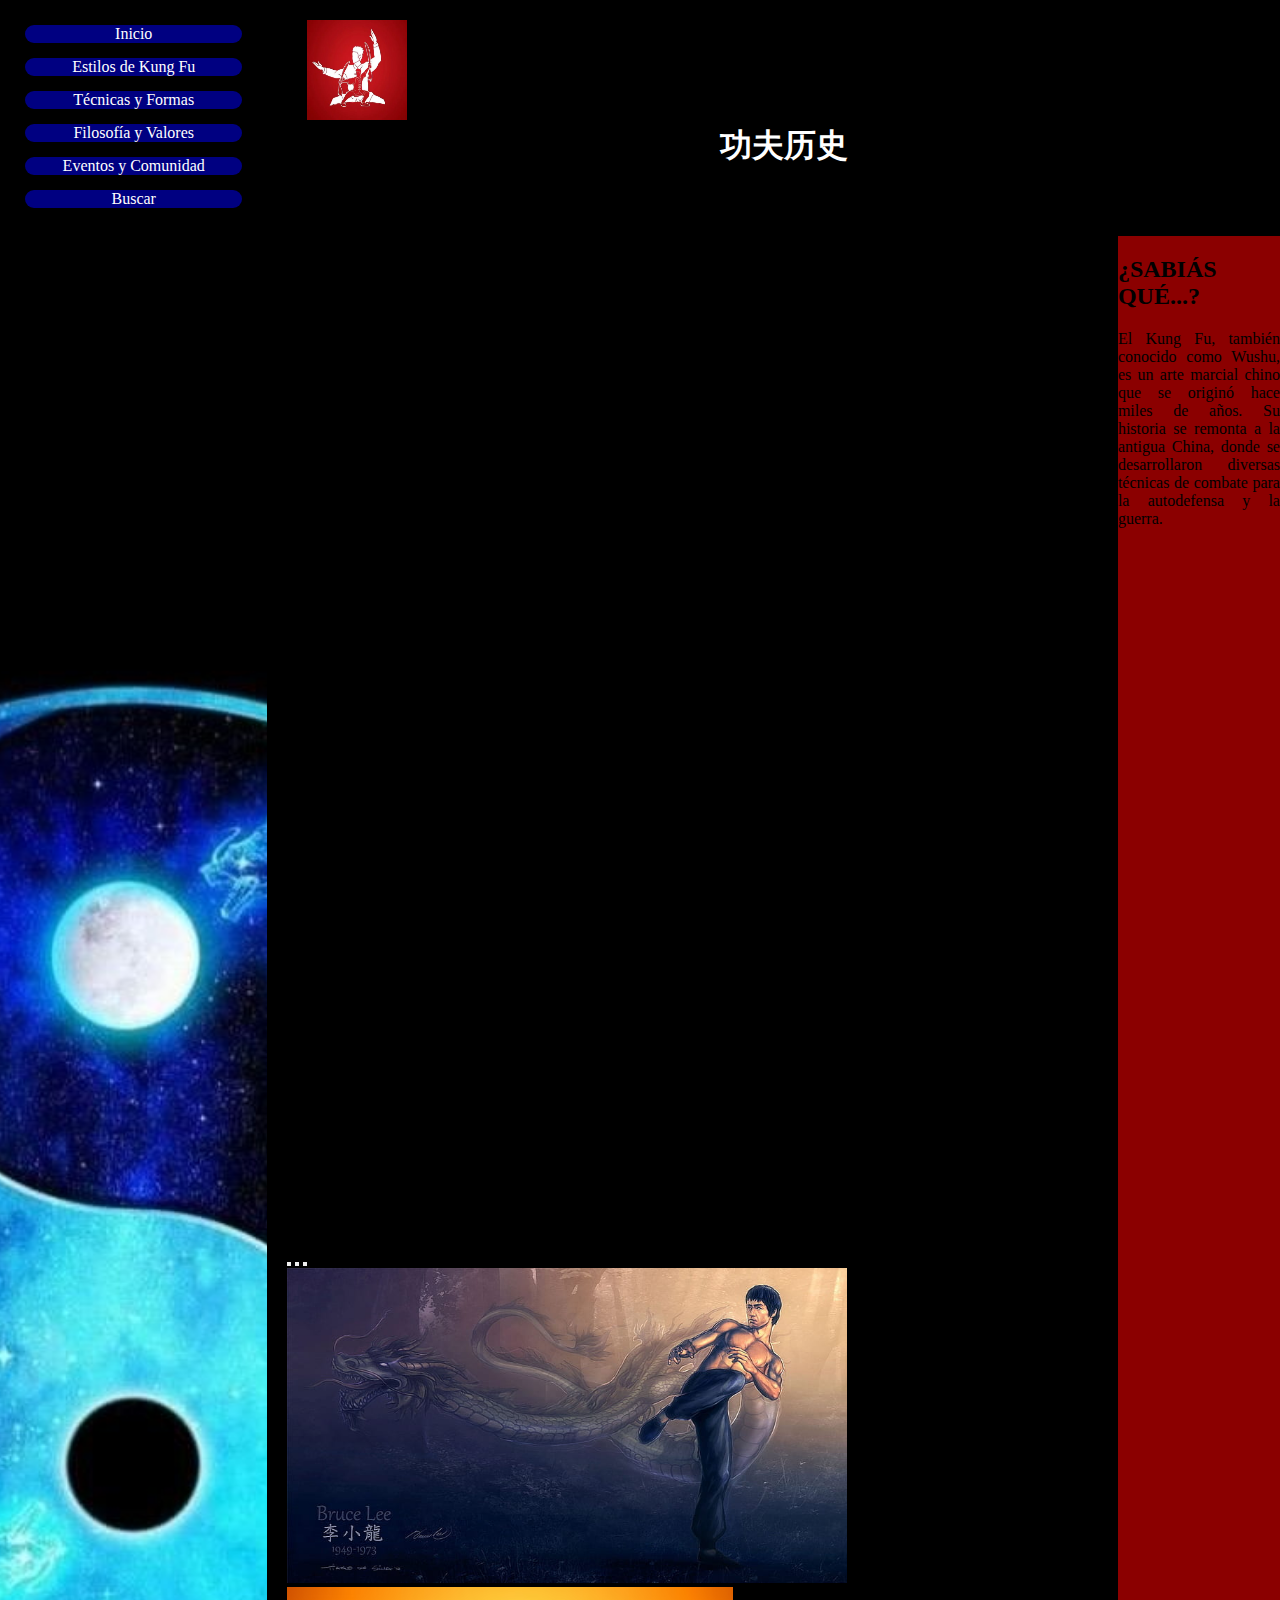
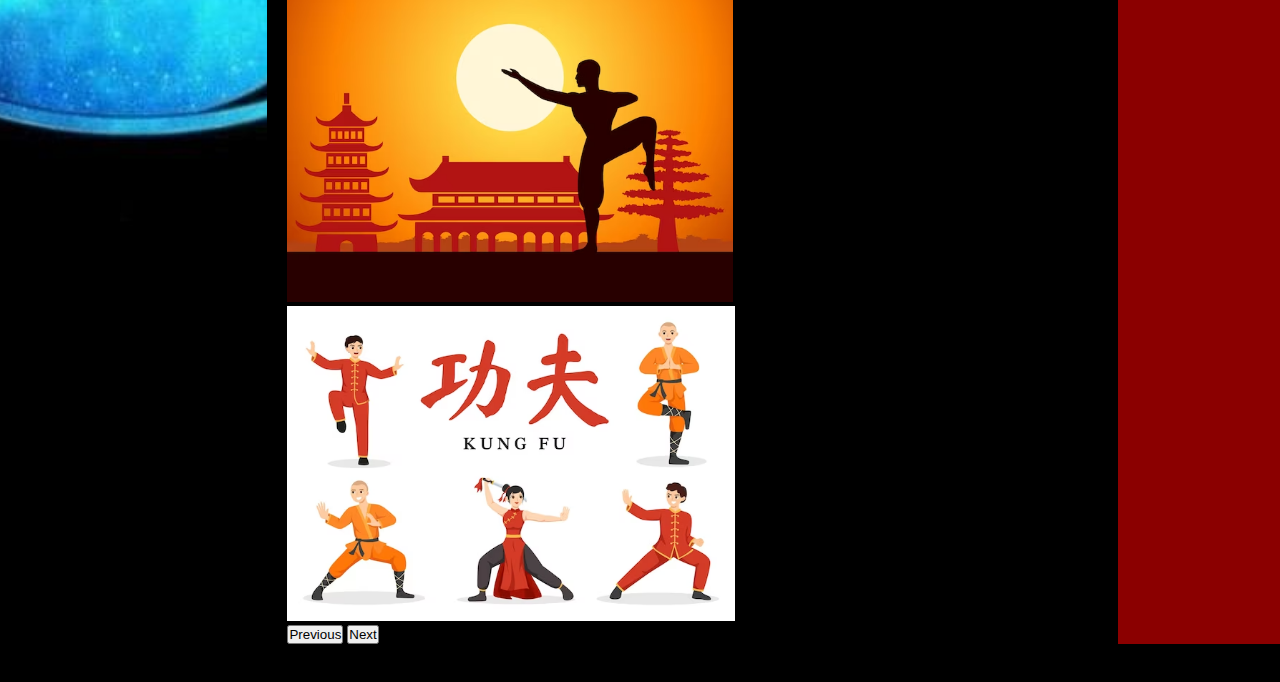
<file: index.html>
<!DOCTYPE html>
<html lang="en">
  <head>
    <meta charset="UTF-8" />
    <meta name="viewport" content="width=device-width, initial-scale=1.0" />

    <!-- Bootstrap CSS-->
    <link
      href="https://cdn.jsdelivr.net/npm/bootstrap@5.3.0/dist/css/bootstrap.min.css"
      rel="stylesheet"
      integrity="sha384-9ndCyUaIbzAi2FUVXJi0CjmCapSmO7SnpJef0486qhLnuZ2cdeRhO02iuK6FUUVM"
      crossorigin="anonymous"
    />
    <!-- Estilo de csss -->
    <link rel="stylesheet" href="./css/estilo-pre-entrega2.css" />
    <title>PreEntrega2Villanueva</title>
  </head>
  <body>
    <header class="container-fluid quitarScroll">
      <div class="row h-100 w-100">
        <!-- <div class=""> -->
        <img
          id="Logo"
          class="col-5 ps-5 d-flex justify-content-center align-items-center"
          src="./assets/espadas.webp"
          alt="Logo"
        />
        <!-- </div> -->
        <div
          class="col 7 row h-100 col d-flex justify-content-center align-items-center"
        >
          <h1 class="col-12 text-center">功夫历史</h1>
          <h2 class="col-12 text-center text-white">HISTORIA DEL KUNG FU</h2>
        </div>
      </div>
    </header>
    <nav>
      <ul>
        <li class="colorNav">
          <a class="text-decoration-none" href="./index.html">Inicio</a>
        </li>
        <li class="colorNav">
          <a href="./pages/estilos-del-kung-fu.html">Estilos de Kung Fu</a>
        </li>
        <li class="colorNav">
          <a href="./pages/tecnicas-formas.html">Técnicas y Formas</a>
        </li>
        <li class="colorNav">
          <a href="./pages/filosofia-valores.html">Filosofía y Valores</a>
        </li>
        <li class="colorNav">
          <a href="./pages/eventos-comunidad.html">Eventos y Comunidad</a>
        </li>
        <li class="colorNav">Buscar</li>
      </ul>
    </nav>
    <main>
      <!-- Primera section -->

      <section class="container px-15">
        <div class="row">
          <div class="col">
            <p
              class="d-flex align-baseline text-justify text-white centrarSection1"
            >
              En esta sección, profundiza en la fascinante historia del kung fu.
              Explora sus orígenes legendarios en los monasterios budistas de
              Shaolin, donde los monjes desarrollaron el arte marcial para
              protegerse y mantener la salud física y mental. Describe cómo el
              kung fu se extendió por toda China y se diversificó en una amplia
              gama de estilos a lo largo del tiempo. Puedes incluir información
              sobre figuras históricas importantes, como Bodhidharma y Zhang
              Sanfeng, cuyas contribuciones influyeron en el desarrollo del kung
              fu.
            </p>
          </div>
        </div>
      </section>

      <!-- Segundo carrusel -->
      <section id="carouselExampleCaptions" class="carousel slide">
        <div class="carousel-indicators">
          <button
            type="button"
            data-bs-target="#carouselExampleCaptions"
            data-bs-slide-to="0"
            class="active"
            aria-current="true"
            aria-label="Slide 1"
          ></button>
          <button
            type="button"
            data-bs-target="#carouselExampleCaptions"
            data-bs-slide-to="1"
            aria-label="Slide 2"
          ></button>
          <button
            type="button"
            data-bs-target="#carouselExampleCaptions"
            data-bs-slide-to="2"
            aria-label="Slide 3"
          ></button>
        </div>
        <div class="carousel-inner">
          <div class="carousel-item active carretePosicion">
            <img
              src="./assets/bruceLee.jpg"
              class="w-100 carreteDimension"
              alt="..."
            />
            <!-- <div class="carousel-caption d-none d-md-block">
              <h5>First slide label</h5>
              <p>
                Some representative placeholder content for the first slide.
              </p>
            </div> -->
          </div>
          <div class="carousel-item carretePosicion">
            <img
              src="./assets/kungfu1.png"
              class="d-block w-100 carreteDimension"
              alt="..."
            />
            <!-- <div class="carousel-caption d-none d-md-block">
              <h5>Second slide label</h5>
              <p>
                Some representative placeholder content for the second slide.
              </p>
            </div> -->
          </div>
          <div class="carousel-item carretePosicion">
            <img
              src="./assets/ilustracion-kung-fu-personas-que-muestran-arte-marcial-deportivo-chino-plantillas-dibujadas-mano-dibujos-animados_2175-11846.avif"
              class="d-block w-100 carreteDimension"
              alt="..."
            />
            <!-- <div class="carousel-caption d-none d-md-block">
              <h5>Third slide label</h5>
              <p>
                Some representative placeholder content for the third slide.
              </p>
            </div> -->
          </div>
        </div>
        <button
          class="carousel-control-prev"
          type="button"
          data-bs-target="#carouselExampleCaptions"
          data-bs-slide="prev"
        >
          <span class="carousel-control-prev-icon" aria-hidden="true"></span>
          <span class="visually-hidden">Previous</span>
        </button>
        <button
          class="carousel-control-next"
          type="button"
          data-bs-target="#carouselExampleCaptions"
          data-bs-slide="next"
        >
          <span class="carousel-control-next-icon" aria-hidden="true"></span>
          <span class="visually-hidden">Next</span>
        </button>
      </section>

      <aside class="container border">
        <div class="row">
          <div class="col">
            <h2 class="d-flex text-center text-white centrarAside">
              ¿SABIÁS QUÉ...?
            </h2>
            <p class="d-flex text-center text-white centrarAside">
              El Kung Fu, también conocido como Wushu, es un arte marcial chino
              que se originó hace miles de años. Su historia se remonta a la
              antigua China, donde se desarrollaron diversas técnicas de combate
              para la autodefensa y la guerra.
            </p>
          </div>
        </div>
      </aside>
    </main>

    <footer>
      <p class="text-white justify-content-start">
        © 2023 Abi Villanueva. Todos los derechos reservados
      </p>
    </footer>

    <!-- Bootstrap JavaScript -->
    <script
      src="https://cdn.jsdelivr.net/npm/bootstrap@5.3.0/dist/js/bootstrap.bundle.min.js"
      integrity="sha384-geWF76RCwLtnZ8qwWowPQNguL3RmwHVBC9FhGdlKrxdiJJigb/j/68SIy3Te4Bkz"
      crossorigin="anonymous"
    ></script>
  </body>
</html>
</file>
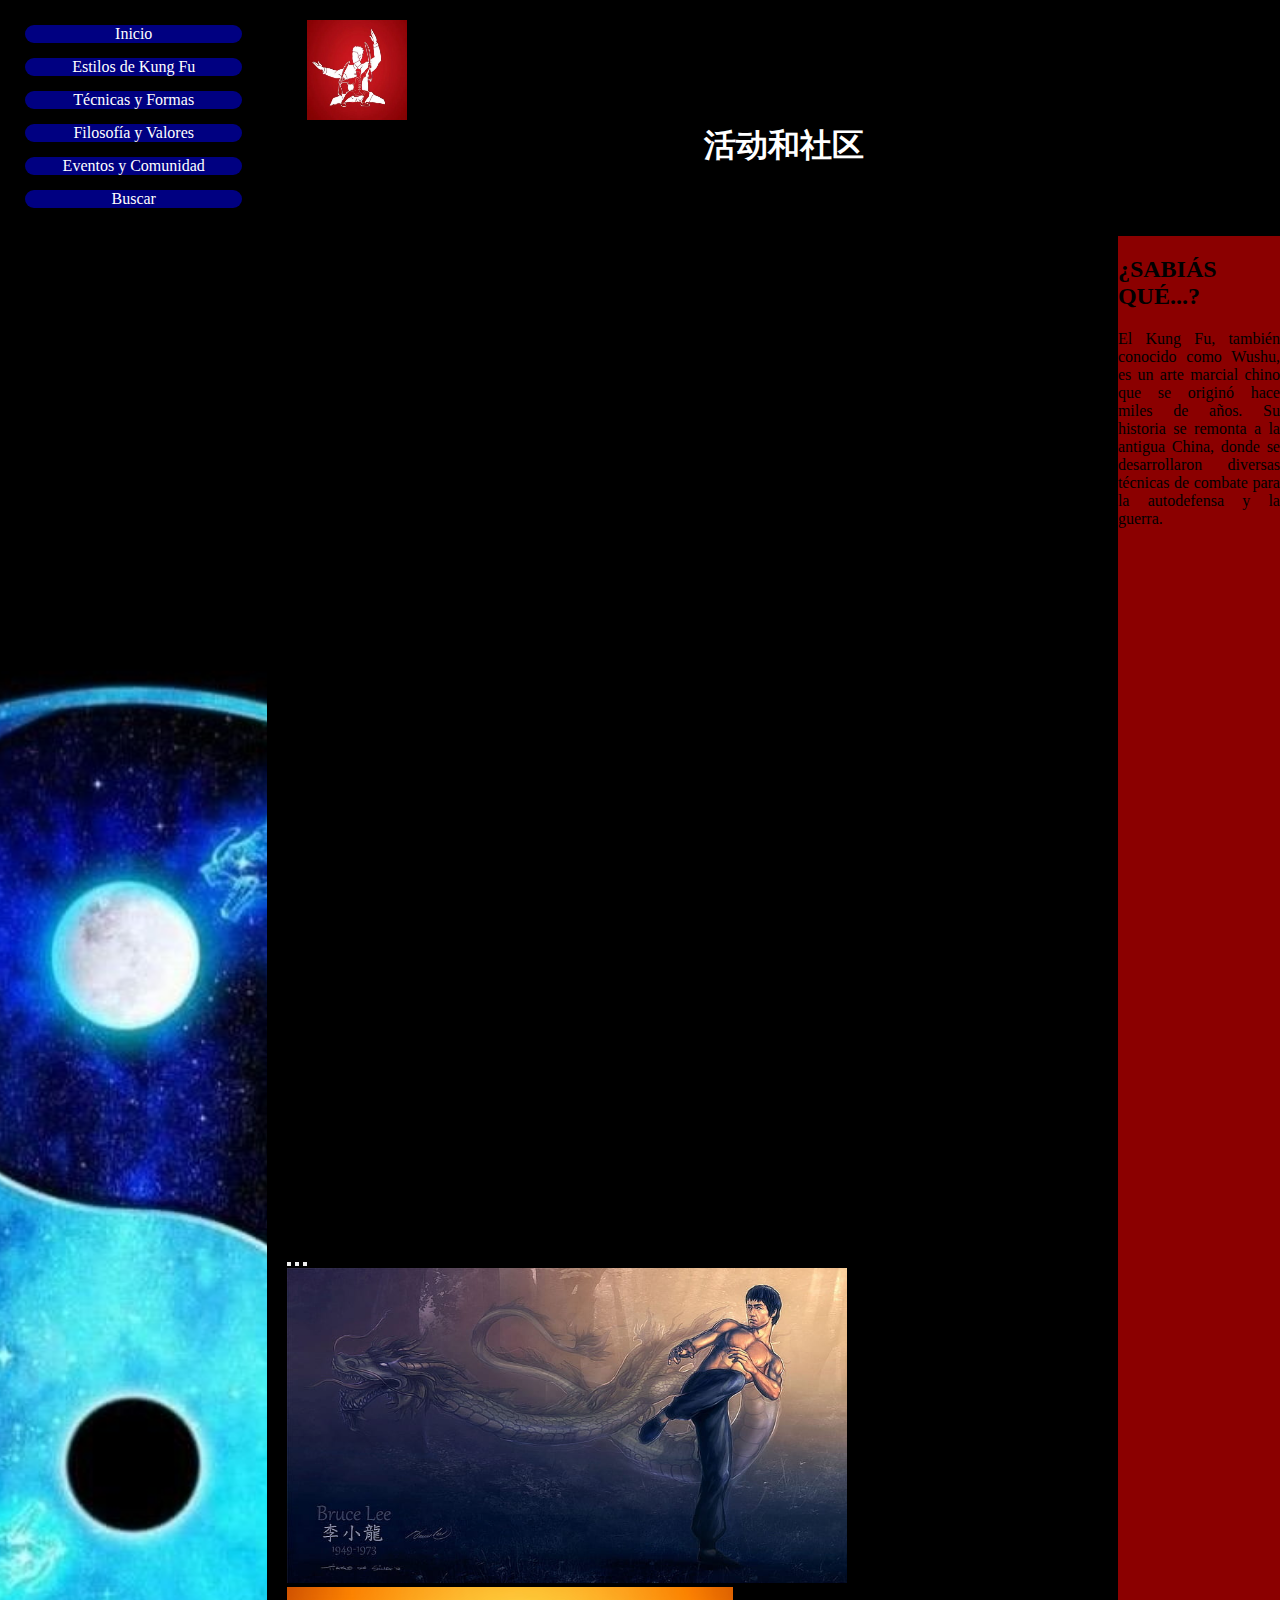
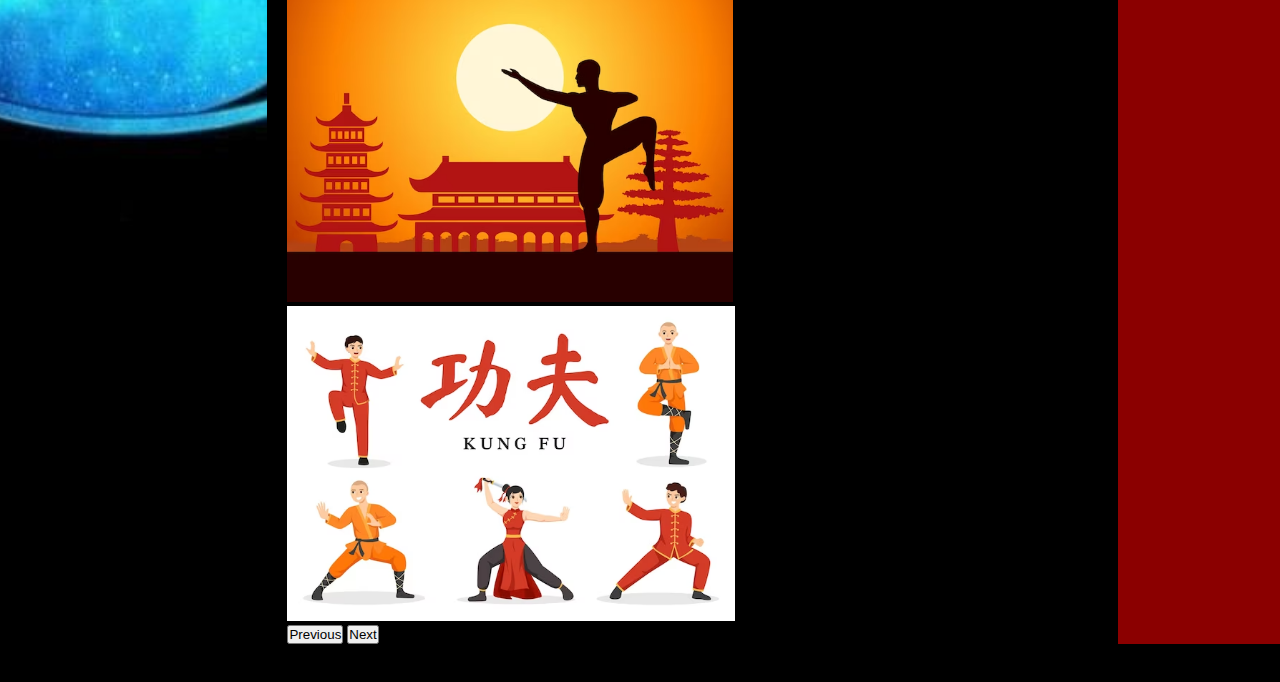
<file: pages/eventos-comunidad.html>
<!DOCTYPE html>
<html lang="en">
  <head>
    <meta charset="UTF-8" />
    <meta name="viewport" content="width=device-width, initial-scale=1.0" />

    <!-- Bootstrap CSS-->
    <link
      href="https://cdn.jsdelivr.net/npm/bootstrap@5.3.0/dist/css/bootstrap.min.css"
      rel="stylesheet"
      integrity="sha384-9ndCyUaIbzAi2FUVXJi0CjmCapSmO7SnpJef0486qhLnuZ2cdeRhO02iuK6FUUVM"
      crossorigin="anonymous"
    />
    <!-- Estilo de csss -->
    <link rel="stylesheet" href="../css/estilo-pre-entrega2.css" />
    <title>PreEntrega2Villanueva</title>
  </head>
  <body>
    <header class="container-fluid quitarScroll">
      <div class="row h-100 w-100">
        <img
          id="Logo"
          class="col-5 d-flex justify-content-center align-items-center"
          src="../assets/espadas.webp"
          alt="Logo"
        />
        <div
          class="col 7 row h-100 col d-flex justify-content-center align-items-center"
        >
          <h1 class="col-12 text-center">活动和社区</h1>
          <h2 class="col-12 text-center text-white">EVENTOS Y COMUNIDAD</h2>
        </div>
      </div>
    </header>
    <nav>
      <ul>
        <li class="colorNav"><a href="../index.html">Inicio</a></li>
        <li class="colorNav">
          <a href="./estilos-del-kung-fu.html">Estilos de Kung Fu</a>
        </li>
        <li class="colorNav">
          <a href="./tecnicas-formas.html">Técnicas y Formas</a>
        </li>
        <li class="colorNav">
          <a href="./filosofia-valores.html">Filosofía y Valores</a>
        </li>
        <li class="colorNav">
          <a href="./eventos-comunidad.html">Eventos y Comunidad</a>
        </li>
        <li class="colorNav">Buscar</li>
      </ul>
    </nav>
    <main>
      <!-- Primera section -->

      <section class="container px-15">
        <div class="row">
          <div class="col">
            <p
              class="d-flex align-baseline text-justify text-white centrarSection1"
            >
              En esta sección, profundiza en la fascinante historia del kung fu.
              Explora sus orígenes legendarios en los monasterios budistas de
              Shaolin, donde los monjes desarrollaron el arte marcial para
              protegerse y mantener la salud física y mental. Describe cómo el
              kung fu se extendió por toda China y se diversificó en una amplia
              gama de estilos a lo largo del tiempo. Puedes incluir información
              sobre figuras históricas importantes, como Bodhidharma y Zhang
              Sanfeng, cuyas contribuciones influyeron en el desarrollo del kung
              fu.
            </p>
          </div>
        </div>
      </section>

      <!-- Segundo carrusel -->
      <section id="carouselExampleCaptions" class="carousel slide">
        <div class="carousel-indicators">
          <button
            type="button"
            data-bs-target="#carouselExampleCaptions"
            data-bs-slide-to="0"
            class="active"
            aria-current="true"
            aria-label="Slide 1"
          ></button>
          <button
            type="button"
            data-bs-target="#carouselExampleCaptions"
            data-bs-slide-to="1"
            aria-label="Slide 2"
          ></button>
          <button
            type="button"
            data-bs-target="#carouselExampleCaptions"
            data-bs-slide-to="2"
            aria-label="Slide 3"
          ></button>
        </div>
        <div class="carousel-inner">
          <div class="carousel-item active carretePosicion">
            <img
              src="../assets/bruceLee.jpg"
              class="w-100 carreteDimension"
              alt="..."
            />
            <!-- <div class="carousel-caption d-none d-md-block">
              <h5>First slide label</h5>
              <p>
                Some representative placeholder content for the first slide.
              </p>
            </div> -->
          </div>
          <div class="carousel-item carretePosicion">
            <img
              src="../assets/kungfu1.png"
              class="d-block w-100 carreteDimension"
              alt="..."
            />
            <!-- <div class="carousel-caption d-none d-md-block">
              <h5>Second slide label</h5>
              <p>
                Some representative placeholder content for the second slide.
              </p>
            </div> -->
          </div>
          <div class="carousel-item carretePosicion">
            <img
              src="../assets/ilustracion-kung-fu-personas-que-muestran-arte-marcial-deportivo-chino-plantillas-dibujadas-mano-dibujos-animados_2175-11846.avif"
              class="d-block w-100 carreteDimension"
              alt="..."
            />
            <!-- <div class="carousel-caption d-none d-md-block">
              <h5>Third slide label</h5>
              <p>
                Some representative placeholder content for the third slide.
              </p>
            </div> -->
          </div>
        </div>
        <button
          class="carousel-control-prev"
          type="button"
          data-bs-target="#carouselExampleCaptions"
          data-bs-slide="prev"
        >
          <span class="carousel-control-prev-icon" aria-hidden="true"></span>
          <span class="visually-hidden">Previous</span>
        </button>
        <button
          class="carousel-control-next"
          type="button"
          data-bs-target="#carouselExampleCaptions"
          data-bs-slide="next"
        >
          <span class="carousel-control-next-icon" aria-hidden="true"></span>
          <span class="visually-hidden">Next</span>
        </button>
      </section>

      <aside class="container border">
        <div class="row">
          <div class="col">
            <h2 class="d-flex text-center text-white centrarAside">
              ¿SABIÁS QUÉ...?
            </h2>
            <p class="d-flex text-center text-white centrarAside">
              El Kung Fu, también conocido como Wushu, es un arte marcial chino
              que se originó hace miles de años. Su historia se remonta a la
              antigua China, donde se desarrollaron diversas técnicas de combate
              para la autodefensa y la guerra.
            </p>
          </div>
        </div>
      </aside>
    </main>

    <footer>
      <p class="text-white">
        © 2023 Abi Villanueva. Todos los derechos reservados
      </p>
    </footer>

    <!-- Bootstrap JavaScript -->
    <script
      src="https://cdn.jsdelivr.net/npm/bootstrap@5.3.0/dist/js/bootstrap.bundle.min.js"
      integrity="sha384-geWF76RCwLtnZ8qwWowPQNguL3RmwHVBC9FhGdlKrxdiJJigb/j/68SIy3Te4Bkz"
      crossorigin="anonymous"
    ></script>
  </body>
</html>
</file>
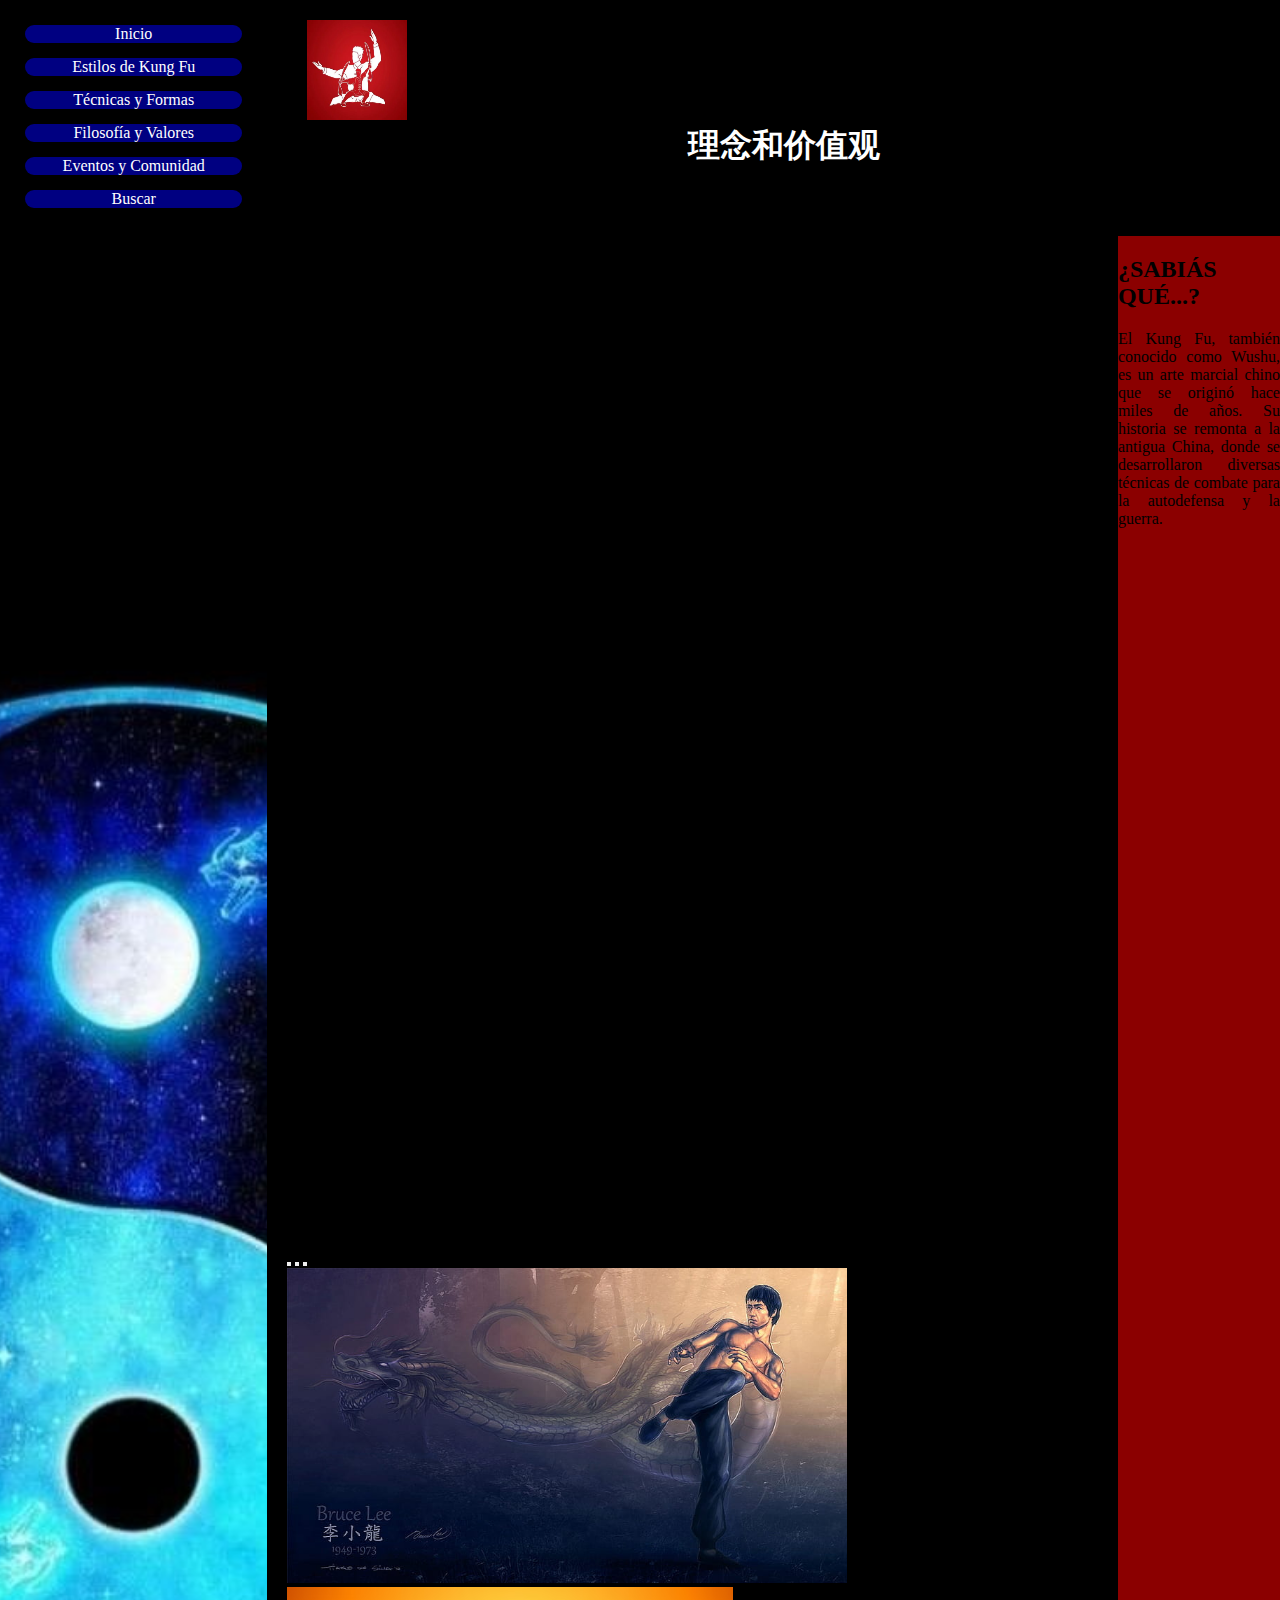
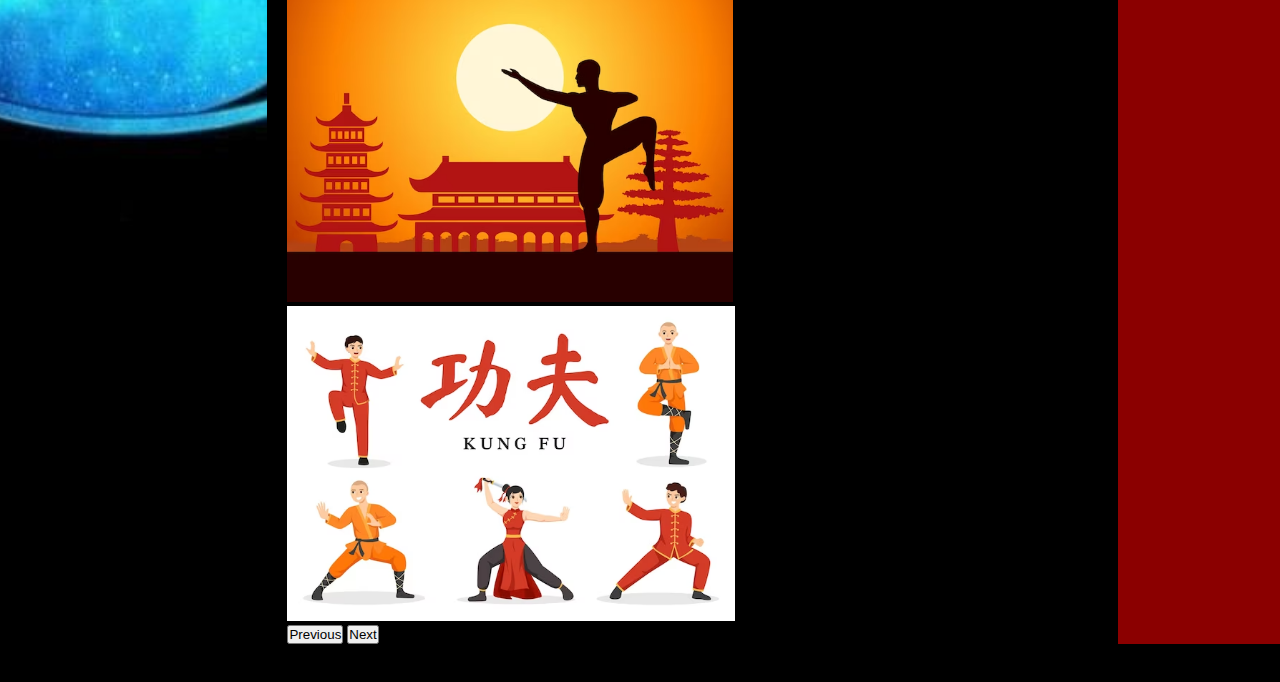
<file: pages/filosofia-valores.html>
<!DOCTYPE html>
<html lang="en">
  <head>
    <meta charset="UTF-8" />
    <meta name="viewport" content="width=device-width, initial-scale=1.0" />

    <!-- Bootstrap CSS-->
    <link
      href="https://cdn.jsdelivr.net/npm/bootstrap@5.3.0/dist/css/bootstrap.min.css"
      rel="stylesheet"
      integrity="sha384-9ndCyUaIbzAi2FUVXJi0CjmCapSmO7SnpJef0486qhLnuZ2cdeRhO02iuK6FUUVM"
      crossorigin="anonymous"
    />
    <!-- Estilo de csss -->
    <link rel="stylesheet" href="../css/estilo-pre-entrega2.css" />
    <title>PreEntrega2Villanueva</title>
  </head>
  <body>
    <header class="container-fluid quitarScroll">
      <div class="row h-100 w-100">
        <img
          id="Logo"
          class="col-5 d-flex justify-content-center align-items-center"
          src="../assets/espadas.webp"
          alt="Logo"
        />
        <div
          class="col 7 row h-100 col d-flex justify-content-center align-items-center"
        >
          <h1 class="col-12 text-center">理念和价值观</h1>
          <h2 class="col-12 text-center text-white">FILOSOFÍA Y VALORES</h2>
        </div>
      </div>
    </header>
    <nav>
      <ul>
        <li class="colorNav"><a href="../index.html">Inicio</a></li>
        <li class="colorNav">
          <a href="./estilos-del-kung-fu.html">Estilos de Kung Fu</a>
        </li>
        <li class="colorNav">
          <a href="./tecnicas-formas.html">Técnicas y Formas</a>
        </li>
        <li class="colorNav">
          <a href="./filosofia-valores.html">Filosofía y Valores</a>
        </li>
        <li class="colorNav">
          <a href="./eventos-comunidad.html">Eventos y Comunidad</a>
        </li>
        <li class="colorNav">Buscar</li>
      </ul>
    </nav>
    <main>
      <!-- Primera section -->

      <section class="container px-15">
        <div class="row">
          <div class="col">
            <p
              class="d-flex align-baseline text-justify text-white centrarSection1"
            >
              En esta sección, explora la filosofía detrás del kung fu y los
              valores que enfatiza. Habla sobre conceptos como la búsqueda de la
              armonía, el equilibrio entre el yin y el yang, la importancia de
              la auto-disciplina y la perseverancia en el entrenamiento. Discute
              cómo la práctica del kung fu puede trascender la lucha física y
              convertirse en una forma de cultivar la mente y el espíritu.
              Destaca la importancia del respeto hacia los maestros, compañeros
              de entrenamiento y hacia uno mismo.
            </p>
          </div>
        </div>
      </section>

      <!-- Segundo carrusel -->
      <section id="carouselExampleCaptions" class="carousel slide">
        <div class="carousel-indicators">
          <button
            type="button"
            data-bs-target="#carouselExampleCaptions"
            data-bs-slide-to="0"
            class="active"
            aria-current="true"
            aria-label="Slide 1"
          ></button>
          <button
            type="button"
            data-bs-target="#carouselExampleCaptions"
            data-bs-slide-to="1"
            aria-label="Slide 2"
          ></button>
          <button
            type="button"
            data-bs-target="#carouselExampleCaptions"
            data-bs-slide-to="2"
            aria-label="Slide 3"
          ></button>
        </div>
        <div class="carousel-inner">
          <div class="carousel-item active carretePosicion">
            <img
              src="../assets/bruceLee.jpg"
              class="w-100 carreteDimension"
              alt="..."
            />
            <!-- <div class="carousel-caption d-none d-md-block">
              <h5>First slide label</h5>
              <p>
                Some representative placeholder content for the first slide.
              </p>
            </div> -->
          </div>
          <div class="carousel-item carretePosicion">
            <img
              src="../assets/kungfu1.png"
              class="d-block w-100 carreteDimension"
              alt="..."
            />
            <!-- <div class="carousel-caption d-none d-md-block">
              <h5>Second slide label</h5>
              <p>
                Some representative placeholder content for the second slide.
              </p>
            </div> -->
          </div>
          <div class="carousel-item carretePosicion">
            <img
              src="../assets/ilustracion-kung-fu-personas-que-muestran-arte-marcial-deportivo-chino-plantillas-dibujadas-mano-dibujos-animados_2175-11846.avif"
              class="d-block w-100 carreteDimension"
              alt="..."
            />
            <!-- <div class="carousel-caption d-none d-md-block">
              <h5>Third slide label</h5>
              <p>
                Some representative placeholder content for the third slide.
              </p>
            </div> -->
          </div>
        </div>
        <button
          class="carousel-control-prev"
          type="button"
          data-bs-target="#carouselExampleCaptions"
          data-bs-slide="prev"
        >
          <span class="carousel-control-prev-icon" aria-hidden="true"></span>
          <span class="visually-hidden">Previous</span>
        </button>
        <button
          class="carousel-control-next"
          type="button"
          data-bs-target="#carouselExampleCaptions"
          data-bs-slide="next"
        >
          <span class="carousel-control-next-icon" aria-hidden="true"></span>
          <span class="visually-hidden">Next</span>
        </button>
      </section>

      <aside class="container border">
        <div class="row">
          <div class="col">
            <h2 class="d-flex text-center text-white centrarAside">
              ¿SABIÁS QUÉ...?
            </h2>
            <p class="d-flex text-center text-white centrarAside">
              El Kung Fu, también conocido como Wushu, es un arte marcial chino
              que se originó hace miles de años. Su historia se remonta a la
              antigua China, donde se desarrollaron diversas técnicas de combate
              para la autodefensa y la guerra.
            </p>
          </div>
        </div>
      </aside>
    </main>

    <footer>
      <p class="text-white">
        © 2023 Abi Villanueva. Todos los derechos reservados
      </p>
    </footer>

    <!-- Bootstrap JavaScript -->
    <script
      src="https://cdn.jsdelivr.net/npm/bootstrap@5.3.0/dist/js/bootstrap.bundle.min.js"
      integrity="sha384-geWF76RCwLtnZ8qwWowPQNguL3RmwHVBC9FhGdlKrxdiJJigb/j/68SIy3Te4Bkz"
      crossorigin="anonymous"
    ></script>
  </body>
</html>
</file>
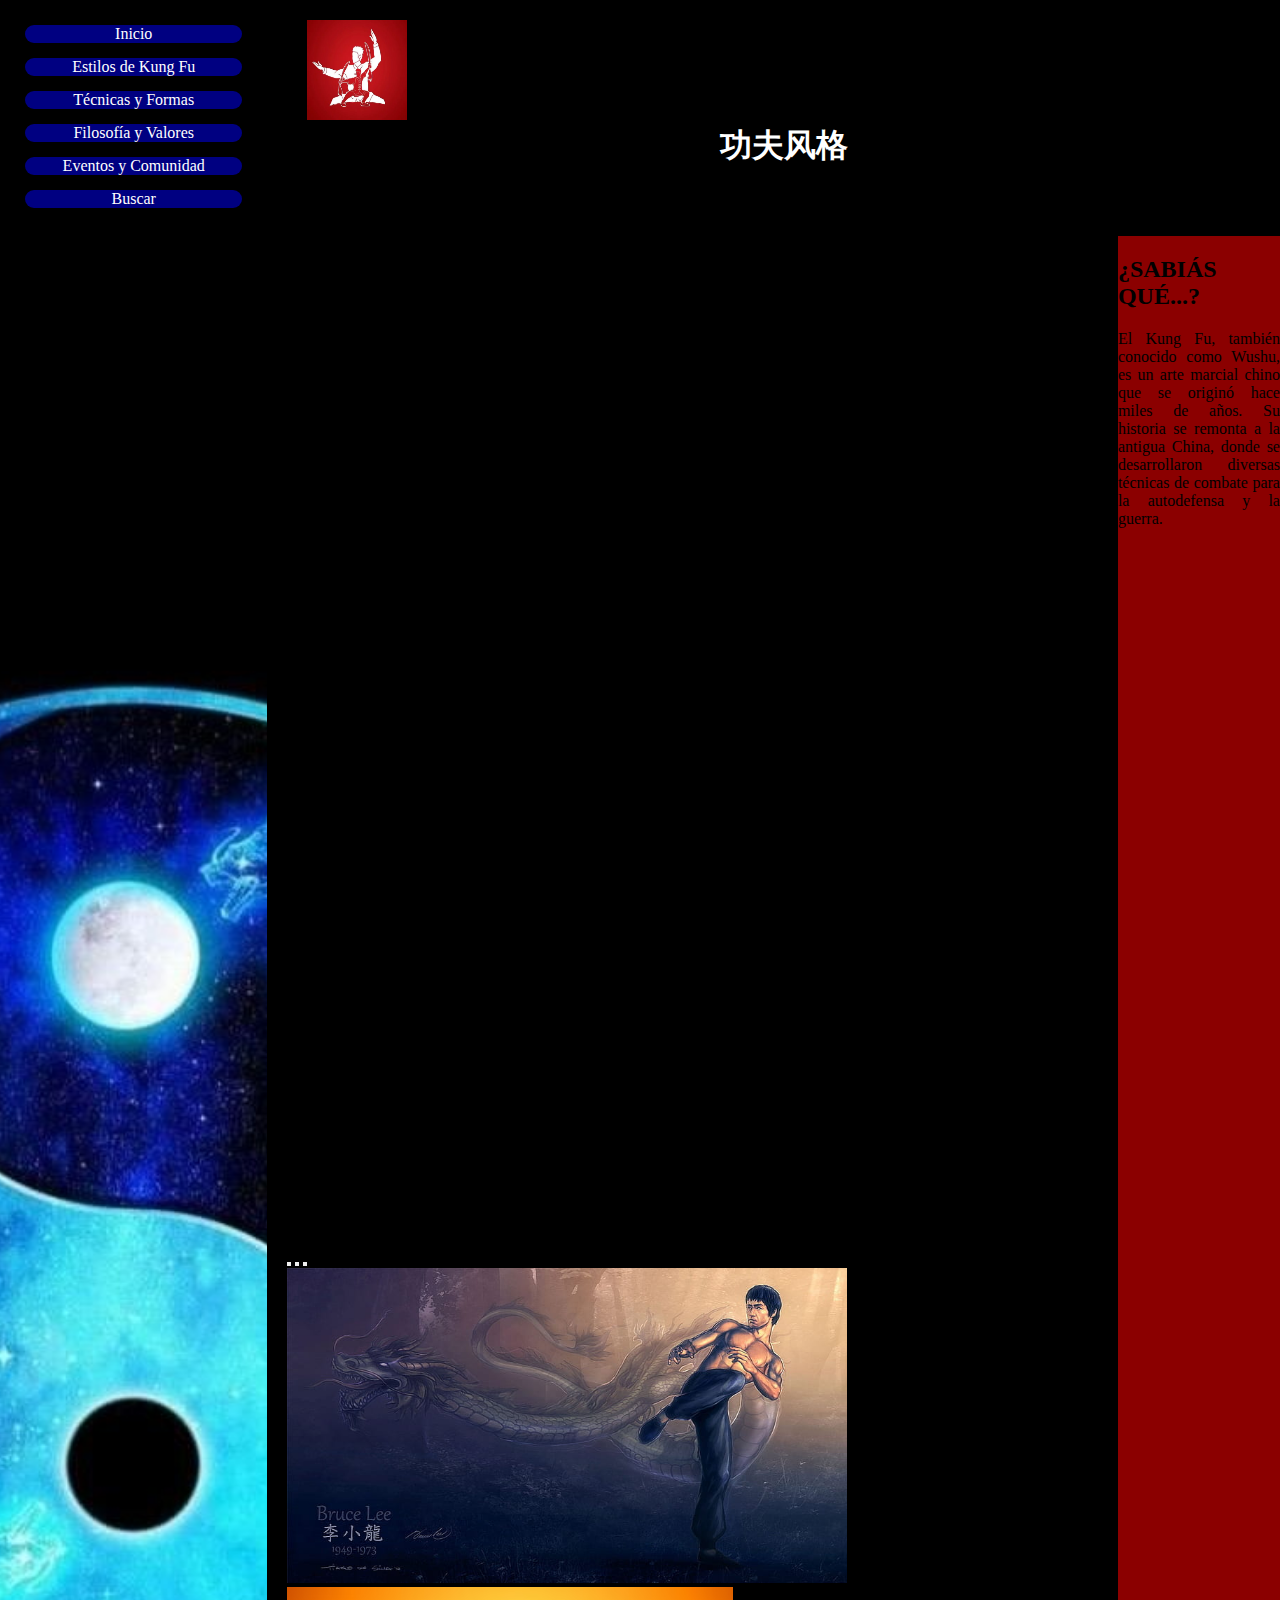
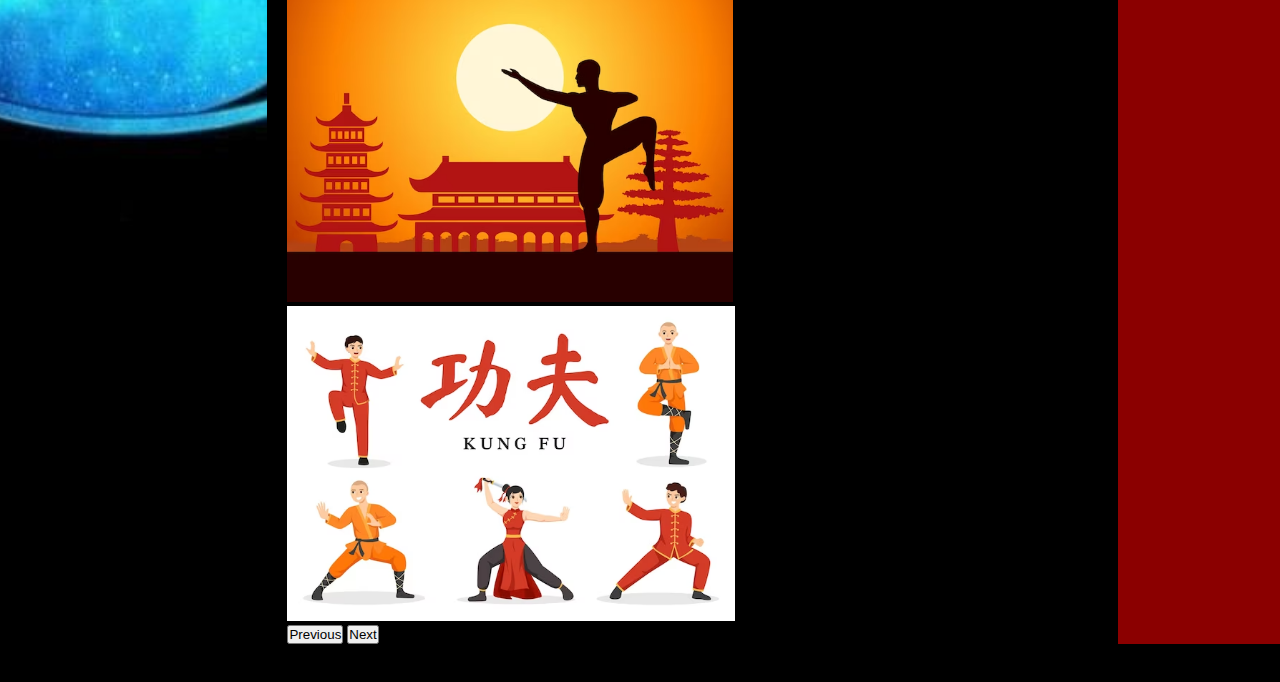
<file: pages/tecnicas-formas.html>
<!DOCTYPE html>
<html lang="en">
  <head>
    <meta charset="UTF-8" />
    <meta name="viewport" content="width=device-width, initial-scale=1.0" />

    <!-- Bootstrap CSS-->
    <link
      href="https://cdn.jsdelivr.net/npm/bootstrap@5.3.0/dist/css/bootstrap.min.css"
      rel="stylesheet"
      integrity="sha384-9ndCyUaIbzAi2FUVXJi0CjmCapSmO7SnpJef0486qhLnuZ2cdeRhO02iuK6FUUVM"
      crossorigin="anonymous"
    />
    <!-- Estilo de csss -->
    <link rel="stylesheet" href="../css/estilo-pre-entrega2.css" />
    <title>PreEntrega2Villanueva</title>
  </head>
  <body>
    <header class="container-fluid quitarScroll">
      <div class="row h-100 w-100">
        <img
          id="Logo"
          class="col-5 d-flex justify-content-center align-items-center"
          src="../assets/espadas.webp"
          alt="Logo"
        />
        <div
          class="col 7 row h-100 col d-flex justify-content-center align-items-center"
        >
          <h1 class="col-12 text-center">功夫风格</h1>
          <h2 class="col-12 text-center text-white">TÉCNICAS Y FORMAS</h2>
        </div>
      </div>
    </header>
    <nav>
      <ul>
        <li class="colorNav"><a href="../index.html">Inicio</a></li>
        <li class="colorNav">
          <a href="./estilos-del-kung-fu.html">Estilos de Kung Fu</a>
        </li>
        <li class="colorNav">
          <a href="./tecnicas-formas.html">Técnicas y Formas</a>
        </li>
        <li class="colorNav">
          <a href="./filosofia-valores.html">Filosofía y Valores</a>
        </li>
        <li class="colorNav">
          <a href="./eventos-comunidad.html">Eventos y Comunidad</a>
        </li>
        <li class="colorNav">Buscar</li>
      </ul>
    </nav>
    <main>
      <!-- Primera section -->

      <section class="container px-15">
        <div class="row">
          <div class="col">
            <p
              class="d-flex align-baseline text-justify text-white centrarSection1"
            >
              Dedica esta sección a explorar algunos de los estilos de kung fu
              más conocidos y populares. Describe el estilo Shaolin, conocido
              por su enfoque en la fuerza y las acrobacias. Habla sobre el Wing
              Chun, conocido por su eficiencia y técnicas rápidas. Introduce el
              Tai Chi, apreciado por sus movimientos fluidos y sus beneficios
              para la salud. Menciona el Wushu, un estilo más moderno que
              combina elementos tradicionales y contemporáneos en una forma
              competitiva. Puedes destacar otros estilos regionales como
              Baguazhang, Xingyiquan y Hung Gar.
            </p>
          </div>
        </div>
      </section>

      <!-- Segundo carrusel -->
      <section id="carouselExampleCaptions" class="carousel slide">
        <div class="carousel-indicators">
          <button
            type="button"
            data-bs-target="#carouselExampleCaptions"
            data-bs-slide-to="0"
            class="active"
            aria-current="true"
            aria-label="Slide 1"
          ></button>
          <button
            type="button"
            data-bs-target="#carouselExampleCaptions"
            data-bs-slide-to="1"
            aria-label="Slide 2"
          ></button>
          <button
            type="button"
            data-bs-target="#carouselExampleCaptions"
            data-bs-slide-to="2"
            aria-label="Slide 3"
          ></button>
        </div>
        <div class="carousel-inner">
          <div class="carousel-item active carretePosicion">
            <img
              src="../assets/bruceLee.jpg"
              class="w-100 carreteDimension"
              alt="..."
            />
            <!-- <div class="carousel-caption d-none d-md-block">
              <h5>First slide label</h5>
              <p>
                Some representative placeholder content for the first slide.
              </p>
            </div> -->
          </div>
          <div class="carousel-item carretePosicion">
            <img
              src="../assets/kungfu1.png"
              class="d-block w-100 carreteDimension"
              alt="..."
            />
            <!-- <div class="carousel-caption d-none d-md-block">
              <h5>Second slide label</h5>
              <p>
                Some representative placeholder content for the second slide.
              </p>
            </div> -->
          </div>
          <div class="carousel-item carretePosicion">
            <img
              src="../assets/ilustracion-kung-fu-personas-que-muestran-arte-marcial-deportivo-chino-plantillas-dibujadas-mano-dibujos-animados_2175-11846.avif"
              class="d-block w-100 carreteDimension"
              alt="..."
            />
            <!-- <div class="carousel-caption d-none d-md-block">
              <h5>Third slide label</h5>
              <p>
                Some representative placeholder content for the third slide.
              </p>
            </div> -->
          </div>
        </div>
        <button
          class="carousel-control-prev"
          type="button"
          data-bs-target="#carouselExampleCaptions"
          data-bs-slide="prev"
        >
          <span class="carousel-control-prev-icon" aria-hidden="true"></span>
          <span class="visually-hidden">Previous</span>
        </button>
        <button
          class="carousel-control-next"
          type="button"
          data-bs-target="#carouselExampleCaptions"
          data-bs-slide="next"
        >
          <span class="carousel-control-next-icon" aria-hidden="true"></span>
          <span class="visually-hidden">Next</span>
        </button>
      </section>

      <aside class="container border">
        <div class="row">
          <div class="col">
            <h2 class="d-flex text-center text-white centrarAside">
              ¿SABIÁS QUÉ...?
            </h2>
            <p class="d-flex text-center text-white centrarAside">
              El Kung Fu, también conocido como Wushu, es un arte marcial chino
              que se originó hace miles de años. Su historia se remonta a la
              antigua China, donde se desarrollaron diversas técnicas de combate
              para la autodefensa y la guerra.
            </p>
          </div>
        </div>
      </aside>
    </main>

    <footer>
      <p class="text-white">
        © 2023 Abi Villanueva. Todos los derechos reservados
      </p>
    </footer>

    <!-- Bootstrap JavaScript -->
    <script
      src="https://cdn.jsdelivr.net/npm/bootstrap@5.3.0/dist/js/bootstrap.bundle.min.js"
      integrity="sha384-geWF76RCwLtnZ8qwWowPQNguL3RmwHVBC9FhGdlKrxdiJJigb/j/68SIy3Te4Bkz"
      crossorigin="anonymous"
    ></script>
  </body>
</html>
</file>
<file: css/estilo-pre-entrega2.css>
* {
  box-sizing: content-box;
  padding: 0;
  margin: 0;
}

body {
  background-color: black;
  display: grid;
  height: 100vh;
  grid-template-rows: auto;
  grid-template-columns: 0.33fr 1fr 0.2fr;
  grid-template-areas:
    "nav header header"
    "nav main main"
    "nav main main"
    "nav footer footer";
  grid-column-gap: 20px;
  grid-row-gap: 20px;
}

header {
  background-color: rgba(255, 255, 255, 0);
  display: grid;
  grid-area: header;
  padding: 20px;
  font-family: "Microsoft YaHei", sans-serif;
}

.quitarScroll {
  --bs-gutter-x: 0;
}

#Logo {
  height: 100px;
  width: 100px;
  justify-content: end;
}

header h1 {
  color: white;
  text-align: center;
}

.centrarSection1 {
  padding: 15px;
  display: flex;
  text-align: justify;
}

nav {
  background-image: url(../assets/logo-jijan.jpg);
  background-repeat: no-repeat;
  background-size: cover;
  background-position-x: center;
  background-position-y: 100px;
  background-color: rgba(0, 0, 0, 0);
  grid-area: nav;
}

/* nav::before {
  content: "MENÚ";
} */

nav ul {
  padding: 10px;
}

nav ul li {
  display: grid;
  background-color: rgb(0, 0, 129);
  color: white;
  list-style: none;
  border-radius: 10px;
  justify-content: center;
  margin: 15px;
  cursor: pointer;
  transition: background-color 0.3s ease;
}

.colorNav:hover {
  background-color: red;
  color: gold;
  text-align: center;
}

nav ul li a:hover {
  color: gold;
}

nav ul li a {
  text-decoration: none;
  color: white;
  text-align: center;
}

main {
  grid-area: main;
  display: grid;
  grid-template-rows: repeat(2, 1fr);
  grid-template-columns: 1fr 0.2fr;
  grid-template-areas:
    "sectionUno aside"
    "sectionDos aside";
  grid-column-gap: 20px;
  grid-row-gap: 20px;
}

.carretePosicion {
  .carousel-inner {
    text-align: center;
  }
  .carousel .item > img {
    display: inline-block;
  }
}

.carreteDimension {
  height: 35vh;
}

aside {
  background-color: rgba(210, 0, 0, 0.664);
  grid-area: aside;
  box-sizing: border-box;

  /* height: 100%; */
}

.centrarAside {
  display: flex;
  text-align: justify;
  padding-top: 20px;
  vertical-align: center;
}

footer {
  background-color: rgba(255, 217, 0, 0);
  grid-area: footer;
  display: grid;
  justify-content: center;
  align-items: end;
}

/* CONDICIONES @media */

@media (max-width: 768px) {
  main {
    grid-template-rows: repeat(3, 1fr);
    grid-template-columns: 1fr;
    grid-template-areas:
      "sectionUno"
      "sectionDos"
      "aside";
    grid-column-gap: 20px;
    grid-row-gap: 20px;
  }

  #sectionUno {
    background-color: rgb(255, 217, 0, 0.315);
    grid-area: sectionUno;
    display: grid;
    grid-template-columns: repeat(1, 1fr);
    grid-template-rows: repeat(3, 1fr);
    grid-template-areas:
      "pro1"
      "pro2"
      "pro3";

    padding: 20px;
  }

  #sectionUno div {
    background-color: aqua;
    border: 2px solid black;
    height: auto;
  }

  #sectionDos {
    background-color: gold;
    grid-area: sectionDos;
    display: grid;
    grid-template-columns: repeat(1, 1fr);
    grid-template-rows: repeat(3, 1fr);
    grid-template-areas:
      "pro4"
      "pro5"
      "pro6";

    padding: 20px;
  }

  #sectionDos div {
    background-color: aqua;
    border: 2px solid black;
    height: auto;
  }
}

.container,
.row,
.container-fluid,
.container-lg,
.container-md,
.container-sm,
.container-xl,
.container-xxl {
  --bs-gutter-x: 0;
}
</file>
